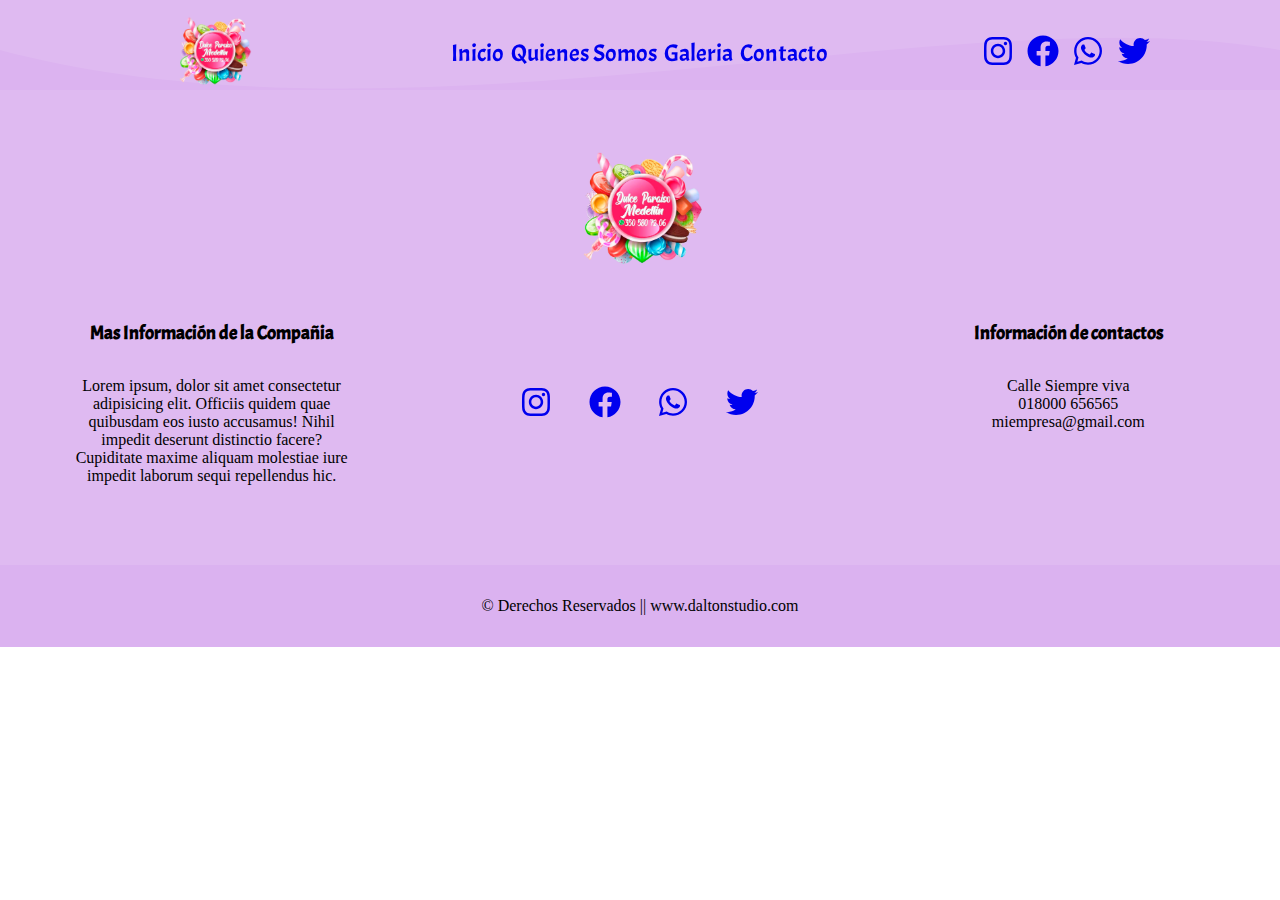
<file: about.html>
<!DOCTYPE html>
<html lang="en">
<head>
    <meta charset="UTF-8">
    <meta http-equiv="X-UA-Compatible" content="IE=edge">
    <meta name="viewport" content="width=device-width, initial-scale=1.0">
    <script src="fontawesome/js/all.min.js"></script>
    <link rel="stylesheet" href="css/style.css">
    <title>Dulce Paraiso</title>
</head>
<body>
    <nav class="my_menu container_menu">
        <div class="myLogo">
            <a href="index.html"><img src="img/logo.png" alt=""></a>
        </div>
        <div class="menu list">
            <ul>
                <li><a href="index.html">Inicio</a></li>
                <li><a href="index.html#about">Quienes Somos</a></li>
                <li><a href="index.html#galeria">Galeria</a></li>
                <li><a href="index.html#contactos">Contacto</a></li>
            </ul>
        </div>
        <div class="social">
            <a href="https://www.instagram.com/dulceparaisomedellin_/" target="_blank"><i class="fa-solid fa-brands fa-instagram"></i></a>
            <a href="https://www.facebook.com/" target="_blank"><i class="fa-brands fa-facebook"></i></a>
            <a href="https://api.whatsapp.com/send?phone=573505807206&text=Hola!%20En%20un%20momento%20te%20atenderemos%20%F0%9F%8C%BC" target="_blank"><i class="fa-brands fa-whatsapp"></i></a>
            <a href="https://twitter.com/?lang=es" target="_blank"><i class="fa-brands fa-twitter"></i></a>
        </div>
    </nav>
    
   <!-- <header class="container_header">
        <div class="text_header">
            <h1>DULCE PARAISO</h1>
            <h3>Endulza Cada Momento</h3>
            <span><a href="#">visitanos</a></span>
            
        </div>
        <div class="ola" style="height: 150px; overflow: hidden;" >
            <svg viewBox="0 0 500 150" preserveAspectRatio="none" style="height: 100%; width: 100%;">
                <path d="M0.00,49.98 C162.80,160.35 375.56,-7.40 500.00,49.98 L500.00,150.00 L0.00,150.00 Z" style="stroke: none; fill: #ffffff;">
    
                </path>
            </svg>
        </div>
    </header> -->
    
    <section>
        
    </section>
    <footer>
        <div class="ola" style="height: 150px; overflow: hidden;" >
            <svg viewBox="0 0 500 150" preserveAspectRatio="none" style="height: 100%; width: 100%;">
                <path d="M0.00,49.98 C162.80,160.35 375.56,-7.40 500.00,49.98 L500.00,150.00 L0.00,150.00 Z" style="stroke: none; fill: rgba(219, 178, 240, 0.9);">

                </path>
            </svg>
        </div>
        <div class="footer_logo">
            <img src="img/logo.png" alt="">
        </div>
        <div class="container_footer">
            <div class="info">
                <h3>Mas Información de la Compañia</h3>
                <p>Lorem ipsum, dolor sit amet consectetur adipisicing elit. Officiis quidem quae quibusdam eos iusto accusamus! Nihil impedit deserunt distinctio facere? Cupiditate maxime aliquam molestiae iure impedit laborum sequi repellendus hic.
                </p>
            </div>
            <div class="footer_social">
                    <a href="https://www.instagram.com/dulceparaisomedellin_/"><i class="fa-solid fa-brands fa-instagram"></i></a>
                    <a href="#"><i class="fa-brands fa-facebook"></i></a>
                    <a href="https://api.whatsapp.com/send?phone=573505807206&text=Hola!%20En%20un%20momento%20te%20atenderemos%20%F0%9F%8C%BC"><i class="fa-brands fa-whatsapp"></i></a>
                    <a href="https://twitter.com/?lang=es"><i class="fa-brands fa-twitter"></i></a>
            </div>
            <div class="info">
                <h3>Información de contactos</h3>
                <p>Calle Siempre viva</p>
                <p>018000 656565</p>
                <p>miempresa@gmail.com</p>
            </div>
        </div>
        <div class="copy">
            <span>&copy Derechos Reservados || www.daltonstudio.com</span>
        </div>
    </footer>
</body>
</html>
</file>
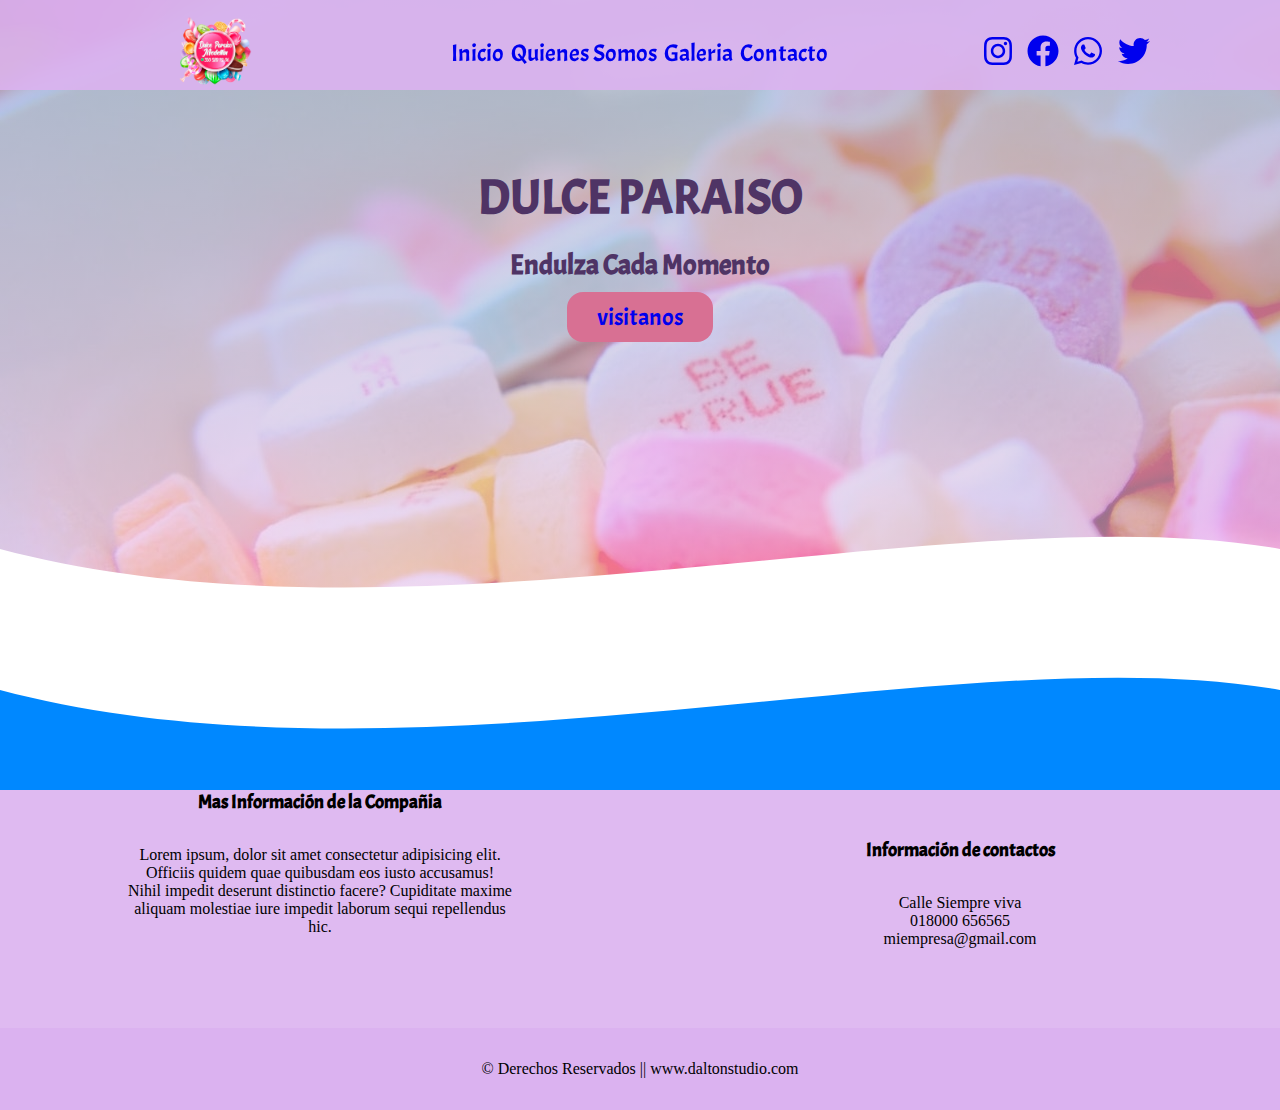
<file: contact.html>
<!DOCTYPE html>
<html lang="en">
<head>
    <meta charset="UTF-8">
    <meta http-equiv="X-UA-Compatible" content="IE=edge">
    <meta name="viewport" content="width=device-width, initial-scale=1.0">
    <script src="fontawesome/js/all.min.js"></script>
    <link rel="stylesheet" href="css/style.css">
    <title>Dulce Paraiso</title>
</head>
<body>
    <nav class="my_menu container_menu">
        <div class="myLogo">
            <a href="index.html"><img src="img/logo.png" alt=""></a>
        </div>
        <div class="menu list">
            <ul>
                <li><a href="index.html">Inicio</a></li>
                <li><a href="about.html">Quienes Somos</a></li>
                <li><a href="galery.html">Galeria</a></li>
                <li><a href="contact.html">Contacto</a></li>
            </ul>
        </div>
        <div class="social">
            <a href="https://www.instagram.com/dulceparaisomedellin_/"><i class="fa-solid fa-brands fa-instagram"></i></a>
            <a href="#"><i class="fa-brands fa-facebook"></i></a>
            <a href="https://api.whatsapp.com/send?phone=573505807206&text=Hola!%20En%20un%20momento%20te%20atenderemos%20%F0%9F%8C%BC"><i class="fa-brands fa-whatsapp"></i></a>
            <a href="https://twitter.com/?lang=es"><i class="fa-brands fa-twitter"></i></a>
        </div>
    </nav>
    
    <header class="container_header">
        <div class="text_header">
            <h1>DULCE PARAISO</h1>
            <h3>Endulza Cada Momento</h3>
            <span><a href="#">visitanos</a></span>
            
        </div>
        <div class="ola" style="height: 150px; overflow: hidden;" >
            <svg viewBox="0 0 500 150" preserveAspectRatio="none" style="height: 100%; width: 100%;">
                <path d="M0.00,49.98 C162.80,160.35 375.56,-7.40 500.00,49.98 L500.00,150.00 L0.00,150.00 Z" style="stroke: none; fill: #ffffff;">
    
                </path>
            </svg>
        </div>
    </header>

    <footer>
        <div class="ola" style="height: 150px; overflow: hidden;" >
            <svg viewBox="0 0 500 150" preserveAspectRatio="none" style="height: 100%; width: 100%;">
                <path d="M0.00,49.98 C162.80,160.35 375.56,-7.40 500.00,49.98 L500.00,150.00 L0.00,150.00 Z" style="stroke: none; fill: #08f;">

                </path>
            </svg>
        </div>
        <div class="container_footer">
            <div class="mas_info">
                <h3>Mas Información de la Compañia</h3>
                <p>Lorem ipsum, dolor sit amet consectetur adipisicing elit. Officiis quidem quae quibusdam eos iusto accusamus! Nihil impedit deserunt distinctio facere? Cupiditate maxime aliquam molestiae iure impedit laborum sequi repellendus hic.
                </p>
            </div>
            <div class="info">
                <h3>Información de contactos</h3>
                <p>Calle Siempre viva</p>
                <p>018000 656565</p>
                <p>miempresa@gmail.com</p>
            </div>
        </div>
        <div class="copy">
            <span>&copy Derechos Reservados || www.daltonstudio.com</span>
        </div>
    </footer>
</body>
</html>
</file>
<file: css/style.css>
@font-face{
    font-family: Acme;
    src: url(../font/Acme-Regular.ttf);
}

html{
    scroll-behavior: smooth;
}
*{
    padding: 0;
    margin: 0;
    text-decoration: none;
    list-style: none;
    box-sizing: border-box;
}
h3,h2{
    font-family: Acme;
    margin-bottom: 2rem;
}
/** Menu **/
.container_menu{
    position: fixed;
    z-index: 1;
    width: 100%;
    display: flex;
    justify-content: space-around;
    align-items: center;
    padding-top: 1em;
    background-color: rgba(219, 178, 240, 0.9);
}
.my_menu div{
    width: 30%;
}

.my_menu .myLogo a{
    display: flex;
    justify-content: center;
}
.my_menu .myLogo img{
    width: 20%;

}
.my_menu .menu ul{
    display: flex;
    justify-content: space-around;
    font-family: Acme;
    font-size: 1.5em;
}
.my_menu .menu a:hover{
    color: white;
    text-shadow: 0  0 10px red;
    transition: all 200ms ease-out;
}
.my_menu .social{
    display: flex;
    justify-content: center;
}
.my_menu .social a{
    margin: 0 2%;
    font-size: 2em;
}
.my_menu .social a:hover{
    color: rgb(216, 112, 147);
    transition: all 400ms ease;
}

/** Header **/
.container_header{
    width: 100%;
    height: 40em;
    background-image: linear-gradient(to top, rgba(251, 194, 235, 0.600) 0%, rgba(146, 168, 206, 0.6) 100%),url(../img/fondoHeader.jpg);
    background-repeat: no-repeat;
    background-size: cover;
    overflow: hidden;
}

.container_header .text_header{
    height: 78%;
    display: flex;
    flex-direction: column;
    justify-content: center;
    text-align: center;
    color: rgb(79, 52, 101);
    font-size: 1.5em;
    font-family: Acme;
}
.container_header .text_header > h3{
    margin: 1.2rem;
}
.container_header .text_header a{
    width: 5em;
    background-color: rgb(216, 112, 147);
    margin-top: 2em;
    padding: 10px 30px;
    border-radius: 1rem;
}
.container_header .text_header a:hover{
    color: rgb(216, 112, 147);
    background-color: white; 
    
    box-shadow: 2px 2px 6px rgb(0, 0, 0);
    transition: all 400ms ease-in-out;
}

/** Main **/
.about{
    display: flex;
    justify-content: space-around;
    align-items: center;
    margin: 5rem auto;
    overflow: hidden;
}
.about div{
    width: 40%;
}

.about .img_about img{
    width: 80%;
    height: 60%;
    box-shadow: 3px 3px 6px black,
                -3px -3px 6px black;
}
.about .text_about p{
    margin-bottom: 1.5rem;
}
.about .text_about a{
    background-color: rgba(219, 178, 240, 0.9);
    text-align: center;
    font-family: Acme;
    font-weight: bold;
    font-size: 1.2em;
    border-radius: 10px;
    padding: 4px;
}
.about .text_about a:hover{
    color: bisque;
    background-color: rgba(144, 114, 158, 0.9);
    box-shadow: 3px 3px 6px black;
    transition: all 400ms ease-in-out;
}
.parallax{
    background-image: url(../img/about.jpg);
    background-size: auto;
    background-repeat: no-repeat;
    background-attachment: fixed;
    height: 40rem;
    text-align: center;
    display: flex;
    align-items: center;
}
.parallax h4{
    margin: auto;
    width: 40%;
    line-height: 6rem;
    font-size: 4rem;
    color: rgba(219, 178, 240, 0.9);
    text-shadow: 2px 2px 2px white;
    background-color: rgba(0, 0, 0, 0.7);
    border-radius: 2px 10px;

}


.container_gallery{
    padding: 3rem;
    display: flex;
    flex-direction: column;
    align-items: center;
}
.container_gallery .gallery{
    text-align: center;
    width: 90%;
    margin: auto;
    display: flex;
    justify-content: space-around;
    flex-wrap: wrap;
}
.container_gallery .gallery .item{
    margin: 2rem 0;
    width: 30%;
    position: relative;
    cursor: pointer;
    overflow: hidden;
}

.container_gallery .gallery .item h3{
    position: absolute;
    bottom: 0;
    left: 2rem;
    color: white;
    font-size: 2em;
    text-shadow: 2px 2px 2px black ;
}
.container_gallery .gallery .item img{
    width: 100%;
    border-radius: 2px 8px;
}
.container_gallery .gallery .item img:hover{
    opacity: .5;
    transition: all 400ms ease-in-out;
}
.form_fondo{

    padding:3rem;
    text-align: center;
    width: 50%;
    margin: 2rem auto;
    background-color: blueviolet;
    border-radius: 6px;
}
.form{
    overflow: hidden;
    width: 100%;
    margin: auto;}
.form ul{
    width: 100%;
    display: flex;
    justify-content: space-between;
}
.form ul li{
    width: 48%;
}
.form input,textarea{
    width: 100%;
    height: 3rem;
    margin: 1em 0;
    border: .5px black dashed;
}
.form button{
    width: 30%;
    margin: 2rem auto;
    padding: .5rem;
    background-color: rgba(219, 178, 240, 0.9);
    border-radius: 5px;
}
/** Footer **/
footer .container_footer{
    display: flex;
    justify-content: space-around;
    background-color: rgba(219, 178, 240, 0.9);
    padding-bottom: 2em;
    text-align: center;
}
.container_footer .info{
    padding: 3rem;
}
footer .container_footer div{
    width: 30%;
}
footer .footer_logo img{
    width: 10%;
}
.footer_logo{
    display: flex;
    flex-direction: column;
    justify-content: center;
    align-items: center;
    background-color: rgba(219, 178, 240, 0.9);
}
.footer_social {
    display: flex;
    justify-content: center;
    align-items: center;
    margin: 0 5px;
}
.footer_social a{
    margin: 0 5%;
    font-size: 2em;
}

.footer_social a:hover{
    color: rgb(216, 112, 147);
    transition: all 400ms ease;
    font-size: 1.8em;}
footer .copy{
    color: rgb(0, 0, 0);
    text-align: center;
    padding: 2rem;
    background-color: rgba(219, 178, 240, 1);
}
</file>
